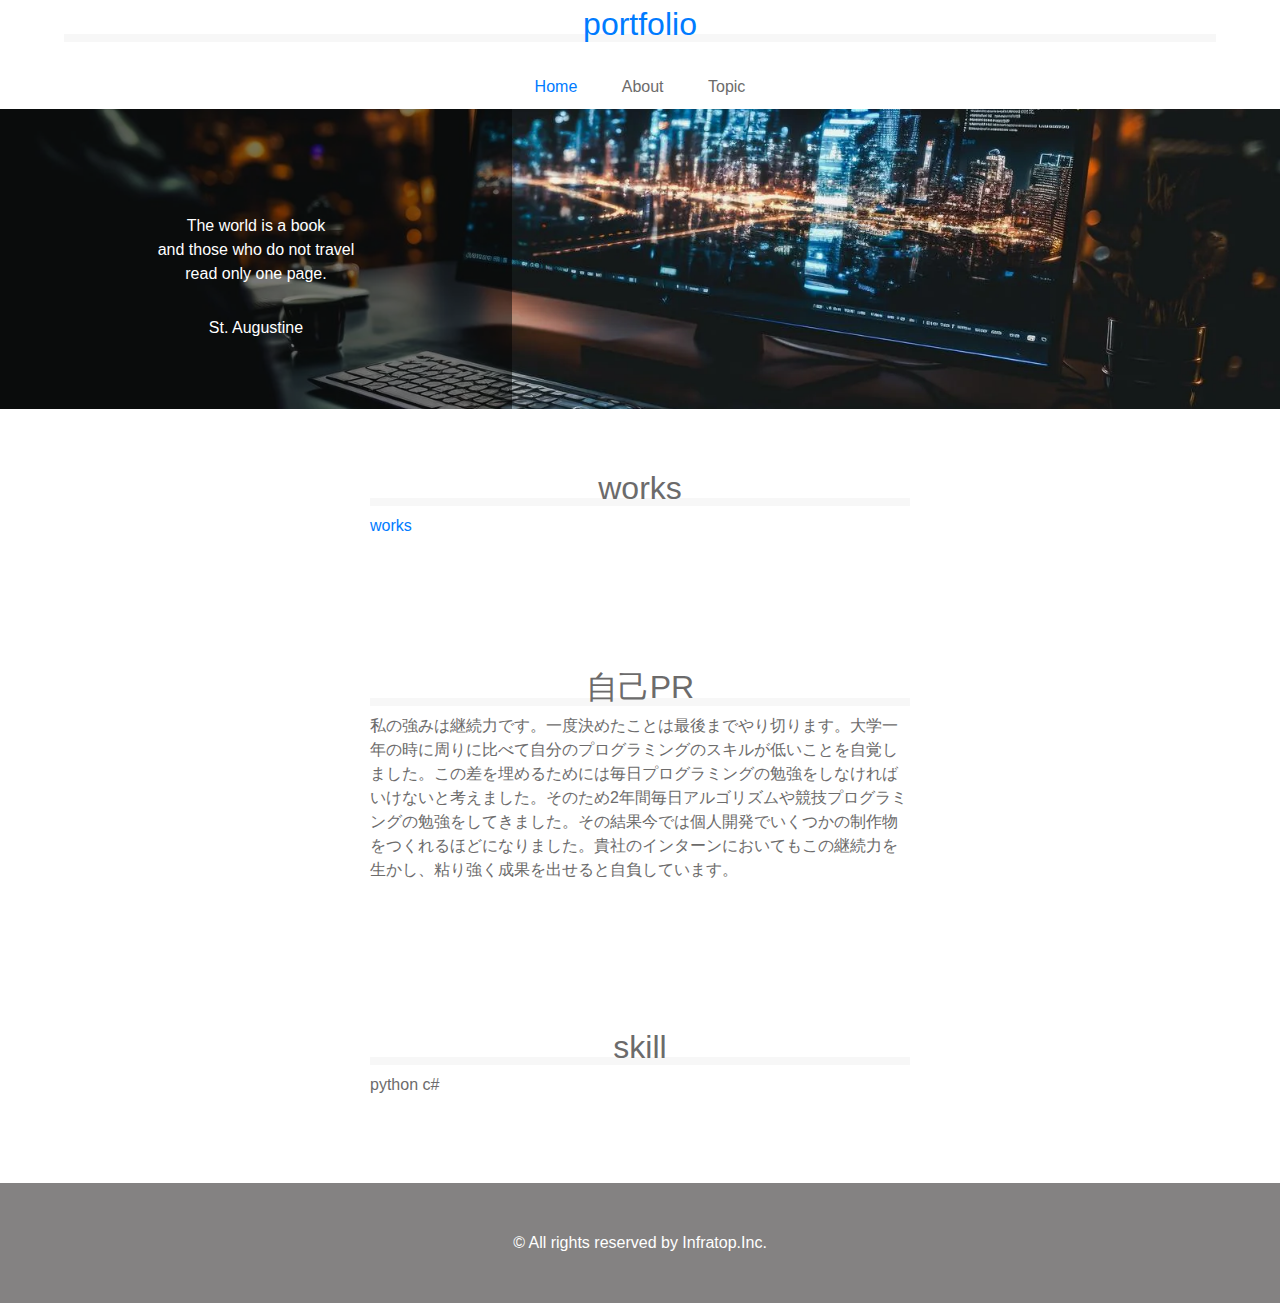
<file: index.html>
<!DOCTYPE html>
<html lang="en">
<head>
    <meta charset="UTF-8">

    <title>resume</title>


    <link rel="stylesheet" href="https://stackpath.bootstrapcdn.com/bootstrap/4.3.1/css/bootstrap.min.css">
    <link href="css/style.css" rel="stylesheet">
</head>
<body>
  <!-- header -->
  <header>
    <h1 class="heading">
      <a href="index.html">
        portfolio
      </a>
    </h1>
  </header>

  <!-- navigation -->
  <nav>
    <ul class="nav-list">
      <li class="nav-list-item">
        <a href="index.html">Home</a>
      </li>
      <li class="nav-list-item">About</li>
      <li class="nav-list-item">Topic</li>
    </ul>
  </nav>

  <!-- main-visual用のdiv -->
  <div class="main-visual">
    <div class="main-visual-content">
      <p class="main-visual-text">
        The world is a book<br />
        and those who do not travel<br />
        read only one page.
      </p>
      <p class="main-visual-name">
        St. Augustine
      </p>
    </div>
  </div>

  <!-- main用のdiv -->
  <main>
    <div class="box">
      <div class="textbox">
        <h2 class="heading">works</h2>
        <a href="portfolio.html">works</a>
      </div>
    </div>

    <div class="box">
      <div class="textbox">
        <h2 class="heading">自己PR</h2>
        <p>私の強みは継続力です。一度決めたことは最後までやり切ります。大学一年の時に周りに比べて自分のプログラミングのスキルが低いことを自覚しました。この差を埋めるためには毎日プログラミングの勉強をしなければいけないと考えました。そのため2年間毎日アルゴリズムや競技プログラミングの勉強をしてきました。その結果今では個人開発でいくつかの制作物をつくれるほどになりました。貴社のインターンにおいてもこの継続力を生かし、粘り強く成果を出せると自負しています。</p>
      </div>
    </div>

    <div class="box">
      <div class="textbox">
        <h2 class="heading">skill</h2>
        <p>python c#</p>
      </div>
    </div>
  </main>


  <!-- footer -->
  <footer>
    <p class="footer-text">© All rights reserved by Infratop.Inc.</p>
  </footer>
</body>
</html>
</file>
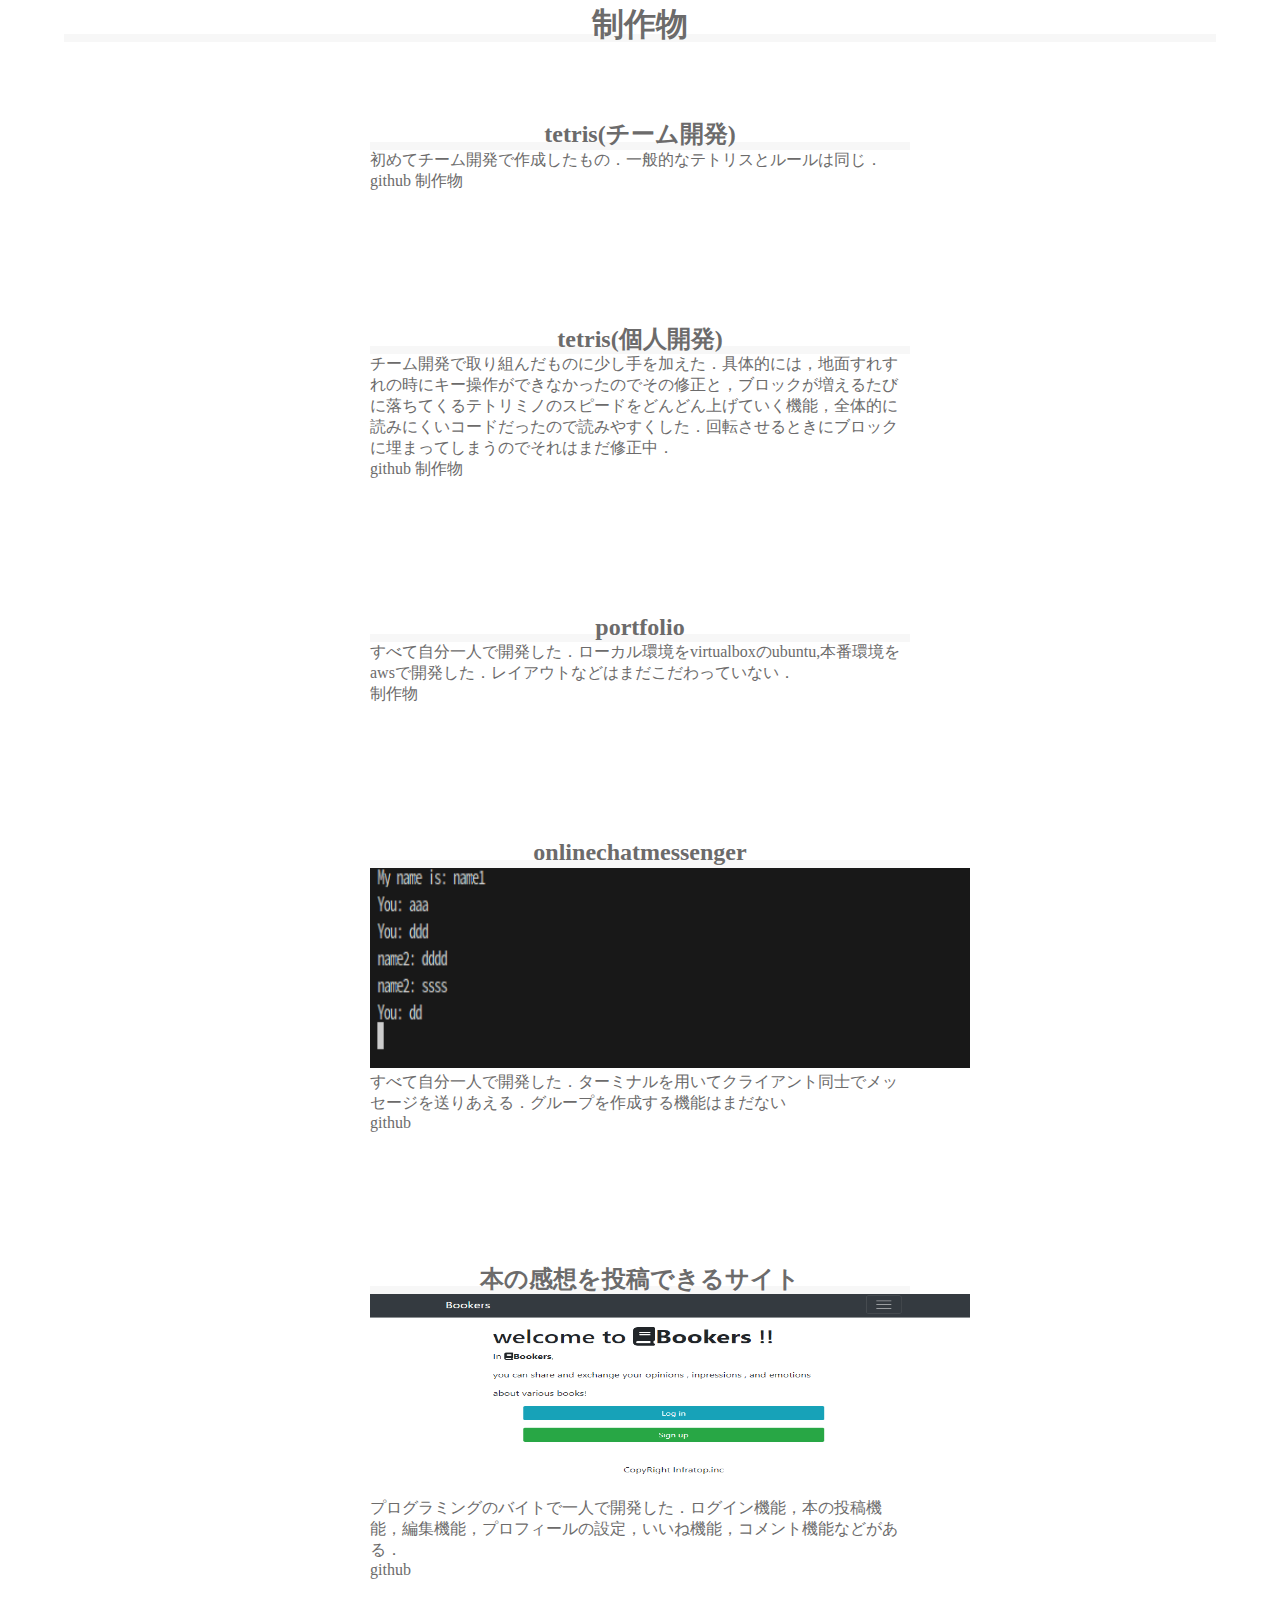
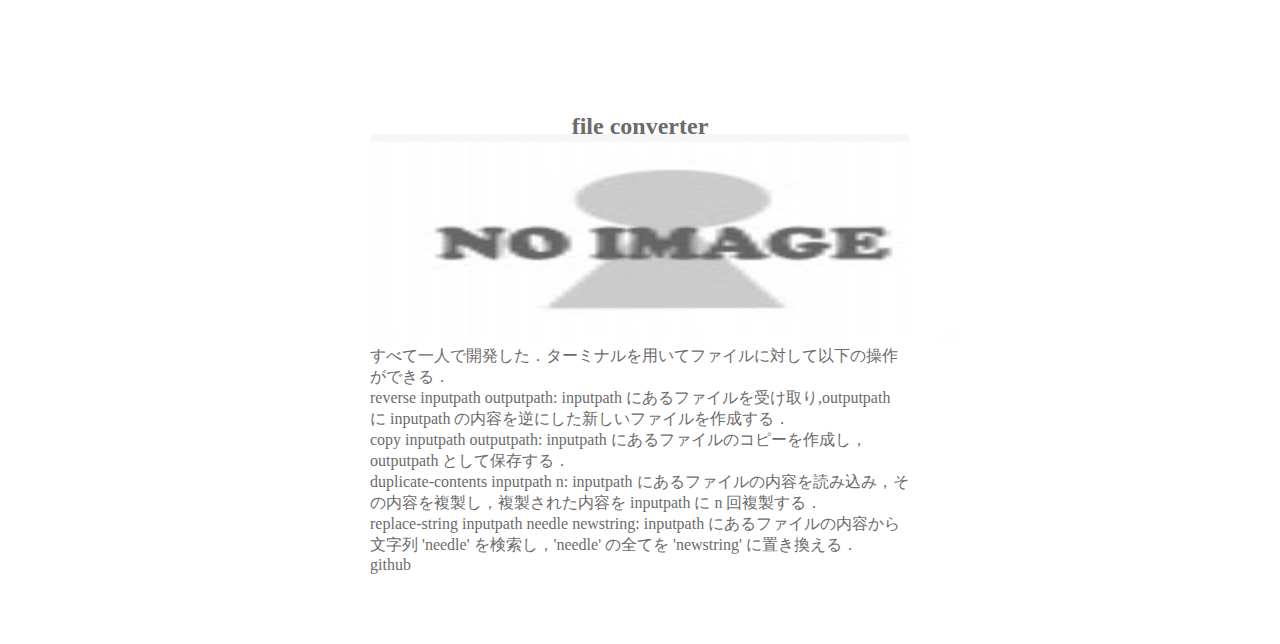
<file: portfolio.html>
<!DOCTYPE html>
<html lang="en">
<head>
    <meta charset="UTF-8">
    <meta name="viewport" content="width=device-width, initial-scale=1.0">
    <link rel="stylesheet" href ="css/style.css">
    <title>portfolio</title>
</head>
<body>

    <header>
        <h1 class="heading">
          <a href="portfolio.html">
            制作物
          </a>
        </h1>
    </header>






    <!-- main用のdiv -->
    <main>
      <div class="box">
        <div class="textbox">
          <h2 class="heading">tetris(チーム開発)</h2>
          <div class="img"></div>
          <p>初めてチーム開発で作成したもの．一般的なテトリスとルールは同じ．</p>
          <a href="https://github.com/teamdev-G/work-space">
            github
          </a>
          <a href="https://teamdev-g.github.io/work-space/">
            制作物
          </a>
        </div>
      </div>

      <div class="box">
        <div class="textbox">
          <h2 class="heading">tetris(個人開発)</h2>
          <div class="img"></div>
          <p>チーム開発で取り組んだものに少し手を加えた．具体的には，地面すれすれの時にキー操作ができなかったのでその修正と，ブロックが増えるたびに落ちてくるテトリミノのスピードをどんどん上げていく機能，全体的に読みにくいコードだったので読みやすくした．回転させるときにブロックに埋まってしまうのでそれはまだ修正中．</p>
          <a href="https://github.com/kolomame/newtetris">
            github
          </a>
          <a href="https://kolomame.github.io/newtetris/index.html">
            制作物
          </a>
        </div>
      </div>

      <div class="box">
        <div class="textbox">
          <h2 class="heading">portfolio</h2>
          <div class="img"></div>
          <p>すべて自分一人で開発した．ローカル環境をvirtualboxのubuntu,本番環境をawsで開発した．レイアウトなどはまだこだわっていない．</p>
          <p><a href="index.html">制作物</a></p>
        </div>
      </div>

      <div class="box">
        <div class="textbox">
          <h2 class="heading">onlinechatmessenger</h2>
          <img src="img/onlinechatmessenger.png" />
          <p>すべて自分一人で開発した．ターミナルを用いてクライアント同士でメッセージを送りあえる．グループを作成する機能はまだない</p>
          <a href="https://github.com/kolomame/onlinechatmessenger">
            github
          </a>
        </div>
      </div>



      <div class="box">
        <div class="textbox">
          <h2 class="heading">本の感想を投稿できるサイト</h2>
          <img src="img/bookers2.png" />
          <p>プログラミングのバイトで一人で開発した．ログイン機能，本の投稿機能，編集機能，プロフィールの設定，いいね機能，コメント機能などがある．</p>
          <a href="https://github.com/kolomame/bookers2">
            github
          </a>
        </div>
      </div>

      <div class="box">
        <div class="textbox">
          <h2 class="heading">file converter</h2>
          <img src="img/no_image.jpg" />
          <p>すべて一人で開発した．ターミナルを用いてファイルに対して以下の操作ができる．<br>
             reverse inputpath outputpath: inputpath にあるファイルを受け取り,outputpath に inputpath の内容を逆にした新しいファイルを作成する．<br>
            copy inputpath outputpath: inputpath にあるファイルのコピーを作成し，outputpath として保存する．<br>
            duplicate-contents inputpath n: inputpath にあるファイルの内容を読み込み，その内容を複製し，複製された内容を inputpath に n 回複製する．<br>
            replace-string inputpath needle newstring: inputpath にあるファイルの内容から文字列 'needle' を検索し，'needle' の全てを 'newstring' に置き換える．
          </p>
          <a href="https://github.com/kolomame/file-converter">
            github
          </a>
        </div>
      </div>

    </main>



  </body>
</html>
</file>
<file: css/style.css>
/* ブラウザがそれぞれ持っているCSSをリセットするための記述 */
* {
  margin: 0;
  padding: 0;
  box-sizing: border-box;
  color: #6c6b6b;
}

a {
  text-decoration: none;
}

header {
  width: 90%; /* 横幅90% */
  padding: 15px 0;
  margin: 0 auto;
  text-align: center;
}

header .heading {
  /* headerタグ内のheadingクラスにのみ反映される */
  font-size: 32px;
}

.nav-list {
  text-align: center;
  padding: 10px 0;
  margin: 0 auto;
}

.nav-list-item {
  list-style: none;
  display: inline-block;
  margin: 0 20px;
}

.main-visual {
  width: 100%; /* 横幅いっぱい */
  height: 300px; /* 高さ300px */
  background-image: url(../img/engineer.jpg);
  background-size: cover; /* 縦横比を維持したまま背景領域を埋め尽くす */
  background-position: center; /* 背景画像を中央に配置 */
}

.main-visual-content {
  width: 40%; /* 横幅40% */
  height: 300px; /* 親の高さに揃える */
  background-color: rgba(0, 0, 0, 0.5); /* 背景色を半透明の黒にする */
  text-align: center; /* 文字を中央揃えにする */
  padding-top: 105px; /* 上側の内側余白で垂直方向の位置を調整 */
}

/* 追加 */
.main-visual-text {
  color: #fff; /* 文字色を白に変更 */
}

/* 追加 */
.main-visual-name {
  margin-top: 30px; /* 上側の外側の余白 */
  color: #fff; /* 文字色を白に変更 */
}



.box {
  width: 800px; /* 横幅800px */
  margin: 0 auto; /* 要素の中央揃え */
  padding: 70px 0; /* 上下に70px、左右に0pxの内側余白 */
}



.textbox {
  width: 540px;
  margin: 0 auto; /* 領域の右側余白 */
}

.heading {
  border-bottom: 8px solid #f7f7f7;
  text-align: center;
  line-height: 0.6;
}

.about{
  display: flex; /* Flexboxの利用 */
  justify-content: center; /* 要素の横並び・中央寄せ */
}

img {
  width: 600px;
  height: 200px;
}

footer {
  width: 100%;
  height: 120px;
  text-align: center;
  line-height: 120px;
  background-color: #848282;
}

.footer-text {
  color: #fff;
}
</file>
